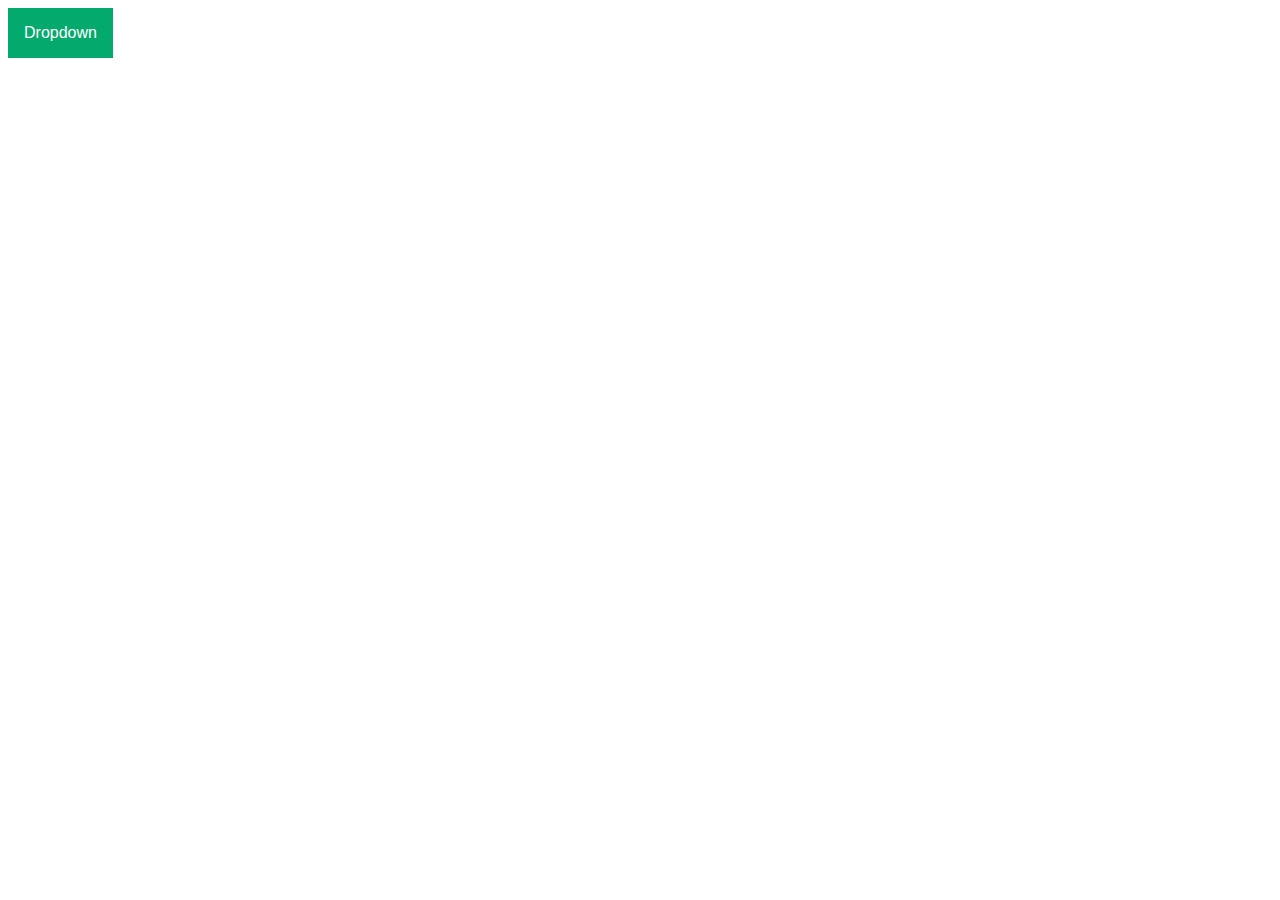
<file: maitri/hover.html>
<!DOCTYPE html>
<html>
  <head>
    <meta name="viewport" content="width=device-width, initial-scale=1" />
    <style>
      .dropbtn {
        background-color: #04aa6d;
        color: white;
        padding: 16px;
        font-size: 16px;
        border: none;
      }

      .dropdown {
        position: relative;
        display: inline-block;
      }

      .dropdown-content {
        display: none;
        position: absolute;
        background-color: #f1f1f1;
        min-width: 160px;
        box-shadow: 0px 8px 16px 0px rgba(0, 0, 0, 0.2);
        z-index: 1;
      }

      .dropdown-content a {
        color: black;
        padding: 12px 16px;
        text-decoration: none;
        display: block;
      }

      .dropdown-content a:hover {
        background-color: #ddd;
      }

      .dropdown:hover .dropdown-content {
        display: block;
      }

      .dropdown:hover .dropbtn {
        background-color: #3e8e41;
      }
    </style>
  </head>
  <body style="background-color: white">
    <div class="dropdown">
      <button class="dropbtn">Dropdown</button>
      <div class="dropdown-content">
        <a href="#">Link 1</a>
        <a href="#">Link 2</a>
        <a href="#">Link 3</a>
      </div>
    </div>
  </body>
</html>
</file>
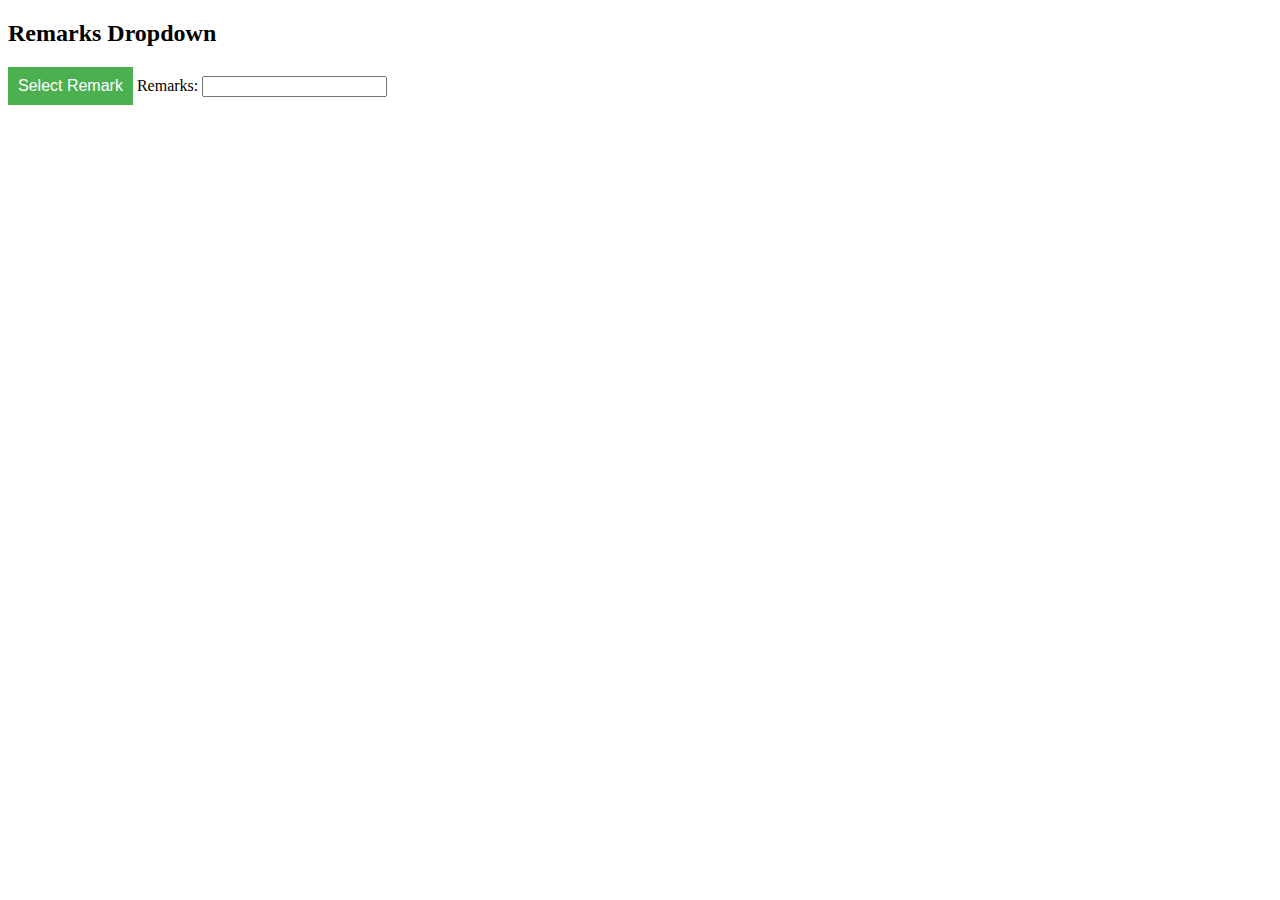
<file: maitri/Complaint-Management-PHP-main/pages/remarks.html>
<!DOCTYPE html>
<html lang="en">
  <head>
    <meta charset="UTF-8" />
    <meta name="viewport" content="width=device-width, initial-scale=1.0" />
    <title>Remarks Dropdown</title>
    <style>
      /* Style for dropdown */
      .dropdown {
        position: relative;
        display: inline-block;
      }

      .dropbtn {
        background-color: #4caf50;
        color: white;
        padding: 10px;
        font-size: 16px;
        border: none;
        cursor: pointer;
      }

      .dropdown-content {
        display: none;
        position: absolute;
        background-color: #f9f9f9;
        min-width: 160px;
        box-shadow: 0px 8px 16px 0px rgba(0, 0, 0, 0.2);
        z-index: 1;
      }

      .dropdown-content a {
        color: black;
        padding: 12px 16px;
        text-decoration: none;
        display: block;
      }

      .dropdown-content a:hover {
        background-color: #f1f1f1;
      }

      .show {
        display: block;
      }
    </style>
  </head>
  <body>
    <h2>Remarks Dropdown</h2>

    <!-- Remarks dropdown -->
    <div class="dropdown" id="dropdownRemarks">
      <button onclick="toggleDropdown()" class="dropbtn">Select Remark</button>
      <div id="dropdownOptions" class="dropdown-content">
        <a href="#" onclick="selectRemark('High')">High</a>
        <a href="#" onclick="selectRemark('Medium')">Medium</a>
        <a href="#" onclick="selectRemark('Low')">Low</a>
      </div>
    </div>

    <!-- Remarks input field -->
    <label for="adminRemark">Remarks:</label>
    <input type="text" id="adminRemark" name="adminRemark" readonly />

    <!-- Include JavaScript code for dropdown behavior -->
    <script>
      function toggleDropdown() {
        var dropdownOptions = document.getElementById("dropdownOptions");
        dropdownOptions.classList.toggle("show");
      }

      function selectRemark(remark) {
        document.getElementById("adminRemark").value = remark;
        document.getElementById("dropdownOptions").classList.remove("show");
        window.location.href = "complaints.php?remark=" + remark;
      }

      // Close the dropdown if the user clicks outside of it
      window.onclick = function (event) {
        if (!event.target.matches(".dropbtn")) {
          var dropdowns = document.getElementsByClassName("dropdown-content");
          for (var i = 0; i < dropdowns.length; i++) {
            var openDropdown = dropdowns[i];
            if (openDropdown.classList.contains("show")) {
              openDropdown.classList.remove("show");
            }
          }
        }
      };
    </script>
  </body>
</html>
</file>
